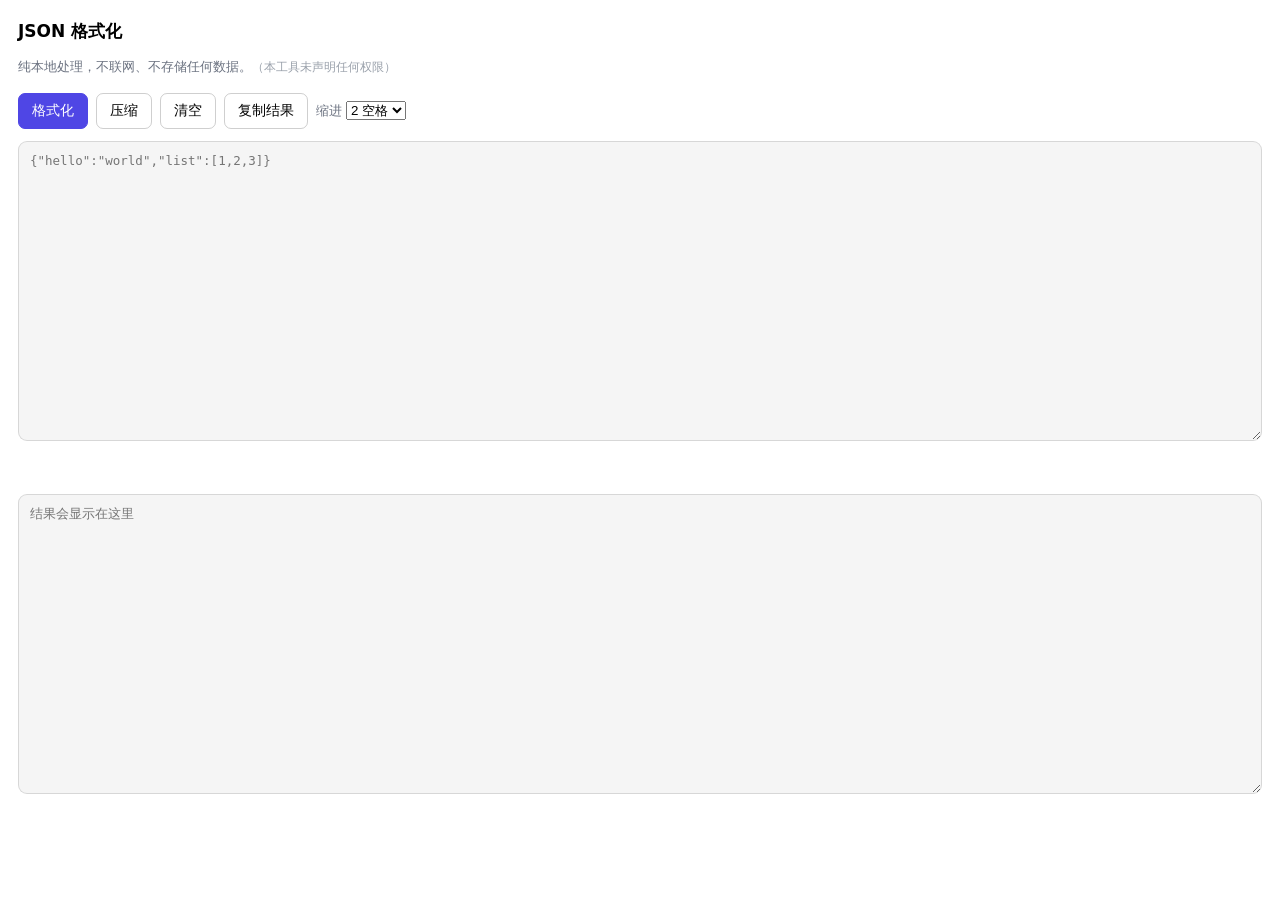
<file: go-mygo/assets/samples/json-formatter/index.html>
<!DOCTYPE html>
<html lang="zh-CN">
<head>
<meta charset="utf-8">
<meta name="viewport" content="width=device-width, initial-scale=1">
<title>JSON 格式化</title>
<style>
  :root { color-scheme: light dark; }
  * { box-sizing: border-box; }
  body {
    margin: 0; padding: 18px; display: grid; gap: 12px;
    font: 13.5px/1.6 "Segoe UI", "PingFang SC", system-ui, sans-serif;
  }
  h1 { font-size: 17px; margin: 0; }
  .sub { color: #6b7280; font-size: 12.5px; margin: 0 0 4px; }
  .bar { display: flex; gap: 8px; align-items: center; flex-wrap: wrap; }
  button {
    font: inherit; padding: 6px 13px; border-radius: 7px; cursor: pointer;
    border: 1px solid #4f46e5; background: #4f46e5; color: #fff;
  }
  button.ghost { background: transparent; color: inherit; border-color: #8886; }
  textarea {
    width: 100%; min-height: 300px; padding: 11px; border-radius: 9px; resize: vertical;
    border: 1px solid #8884; background: rgba(127,127,127,.08); color: inherit;
    font-family: Consolas, "Cascadia Mono", monospace; font-size: 12.5px; tab-size: 2;
  }
  textarea:focus { outline: 2px solid #6366f1; outline-offset: -1px; }
  #status { font-size: 12.5px; min-height: 1.4em; }
  #status.ok { color: #047857; }
  #status.err { color: #dc2626; }
  .meta { font-size: 12px; color: #6b7280; }
  .perm { font-size: 11.5px; color: #9aa1ab; }
</style>
</head>
<body>
<h1>JSON 格式化</h1>
<p class="sub">纯本地处理，不联网、不存储任何数据。<span class="perm">（本工具未声明任何权限）</span></p>

<div class="bar">
  <button id="fmt" type="button">格式化</button>
  <button id="min" class="ghost" type="button">压缩</button>
  <button id="clr" class="ghost" type="button">清空</button>
  <button id="cpy" class="ghost" type="button">复制结果</button>
  <label style="font-size:12.5px;color:#6b7280">缩进
    <select id="indent">
      <option value="2">2 空格</option>
      <option value="4">4 空格</option>
      <option value="\t">Tab</option>
    </select>
  </label>
</div>

<textarea id="in" spellcheck="false" placeholder='{"hello":"world","list":[1,2,3]}'></textarea>
<div id="status"></div>
<div class="meta" id="meta"></div>
<textarea id="out" spellcheck="false" readonly placeholder="结果会显示在这里"></textarea>

<script>
(function () {
  "use strict";
  var $ = function (id) { return document.getElementById(id); };

  function setStatus(text, isError) {
    var el = $("status");
    el.textContent = text;
    el.className = isError ? "err" : (text ? "ok" : "");
  }

  function indentValue() {
    var v = $("indent").value;
    return v === "\\t" ? "\t" : parseInt(v, 10);
  }

  function transform(mode) {
    var raw = $("in").value;
    if (!raw.trim()) { setStatus("请输入 JSON", true); return; }

    var parsed;
    try {
      parsed = JSON.parse(raw);
    } catch (e) {
      // 提取行列信息，帮助定位
      var m = /position (\d+)/.exec(e.message);
      var extra = "";
      if (m) {
        var pos = parseInt(m[1], 10);
        var before = raw.slice(0, pos);
        var line = before.split("\n").length;
        var col = pos - before.lastIndexOf("\n");
        extra = "（第 " + line + " 行，第 " + col + " 列）";
      }
      setStatus("JSON 语法错误" + extra + "：" + e.message, true);
      $("out").value = "";
      $("meta").textContent = "";
      return;
    }

    var result;
    try {
      result = mode === "min" ? JSON.stringify(parsed) : JSON.stringify(parsed, null, indentValue());
    } catch (e) {
      setStatus("序列化失败：" + e.message, true);
      return;
    }

    $("out").value = result;
    setStatus(mode === "min" ? "已压缩" : "已格式化", false);
    $("meta").textContent = "原始 " + raw.length + " 字符 → 结果 " + result.length +
      " 字符 · 顶层类型 " + (Array.isArray(parsed) ? "Array" : typeof parsed);
  }

  $("fmt").addEventListener("click", function () { transform("fmt"); });
  $("min").addEventListener("click", function () { transform("min"); });
  $("clr").addEventListener("click", function () {
    $("in").value = ""; $("out").value = ""; $("meta").textContent = ""; setStatus("");
    $("in").focus();
  });
  $("cpy").addEventListener("click", function () {
    var v = $("out").value;
    if (!v) { setStatus("没有可复制的结果", true); return; }
    if (navigator.clipboard && navigator.clipboard.writeText) {
      navigator.clipboard.writeText(v).then(function () { setStatus("已复制到剪贴板", false); },
        function () { setStatus("复制失败，请手动选择复制", true); });
    } else {
      $("out").select();
      setStatus("已选中，请按 Ctrl+C 复制", false);
    }
  });
})();
</script>
</body>
</html>
</file>
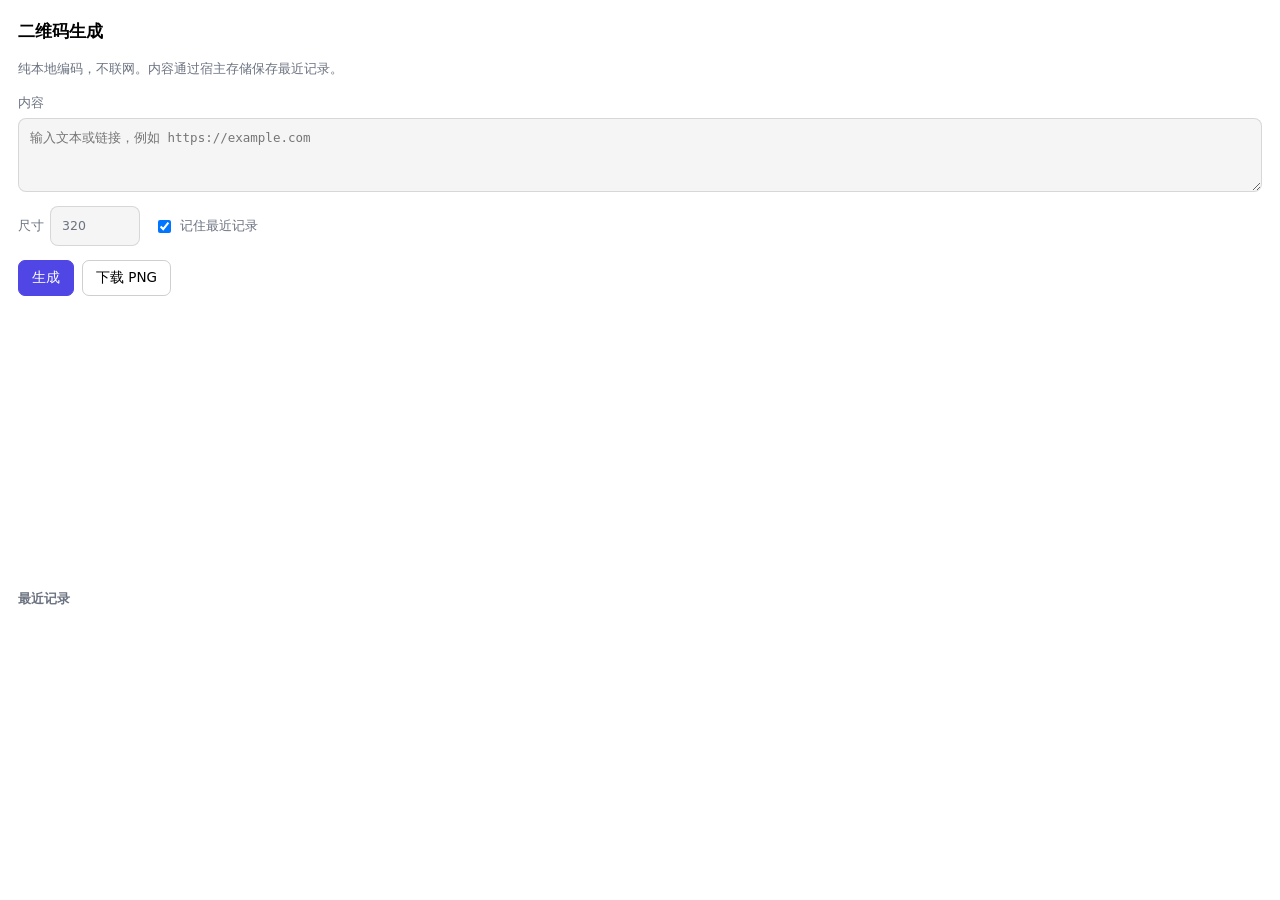
<file: go-mygo/assets/samples/qrcode-generator/index.html>
<!DOCTYPE html>
<html lang="zh-CN">
<head>
<meta charset="utf-8">
<meta name="viewport" content="width=device-width, initial-scale=1">
<title>二维码生成</title>
<style>
  :root { color-scheme: light dark; }
  * { box-sizing: border-box; }
  body {
    margin: 0; padding: 18px; display: grid; gap: 14px;
    font: 13.5px/1.6 "Segoe UI", "PingFang SC", system-ui, sans-serif;
  }
  h1 { font-size: 17px; margin: 0; }
  .sub { color: #6b7280; font-size: 12.5px; margin: 0; }
  label { display: grid; gap: 5px; font-size: 12.5px; color: #6b7280; }
  textarea, input[type=number] {
    font: inherit; padding: 9px 11px; border-radius: 8px; resize: vertical;
    border: 1px solid #8884; background: rgba(127,127,127,.08); color: inherit;
  }
  textarea { min-height: 74px; font-family: Consolas, monospace; font-size: 12.5px; }
  .bar { display: flex; gap: 8px; align-items: center; flex-wrap: wrap; }
  button {
    font: inherit; padding: 6px 13px; border-radius: 7px; cursor: pointer;
    border: 1px solid #4f46e5; background: #4f46e5; color: #fff;
  }
  button.ghost { background: transparent; color: inherit; border-color: #8886; }
  #qr-wrap { display: grid; place-items: center; min-height: 220px; }
  canvas { border-radius: 10px; background: #fff; max-width: 100%; }
  #status { font-size: 12.5px; min-height: 1.4em; }
  #status.err { color: #dc2626; }
  #status.ok { color: #047857; }
  .meta { font-size: 12px; color: #6b7280; }
  .history { display: grid; gap: 6px; }
  .history h3 { font-size: 13px; margin: 0; color: #6b7280; }
  .history ul { list-style: none; margin: 0; padding: 0; display: grid; gap: 5px; }
  .history li { display: flex; gap: 8px; align-items: center; }
  .history li span {
    flex: 1; min-width: 0; overflow: hidden; text-overflow: ellipsis; white-space: nowrap;
    font-size: 12.5px; padding: 5px 9px; border-radius: 7px; background: rgba(127,127,127,.1);
    cursor: pointer;
  }
  .history li button { padding: 3px 9px; font-size: 12px; }
  .opt { display: flex; gap: 14px; align-items: center; flex-wrap: wrap; }
  .opt label { display: flex; align-items: center; gap: 6px; }
</style>
</head>
<body>
<h1>二维码生成</h1>
<p class="sub">纯本地编码，不联网。内容通过宿主存储保存最近记录。</p>

<label>内容
  <textarea id="text" spellcheck="false" placeholder="输入文本或链接，例如 https://example.com"></textarea>
</label>

<div class="opt">
  <label>尺寸 <input id="size" type="number" min="120" max="640" step="20" value="320" style="width:90px"></label>
  <label><input id="history-on" type="checkbox" checked> 记住最近记录</label>
</div>

<div class="bar">
  <button id="gen" type="button">生成</button>
  <button id="dl" class="ghost" type="button">下载 PNG</button>
</div>

<div id="status"></div>
<div id="qr-wrap"><canvas id="qr" width="320" height="320" hidden></canvas></div>
<div class="meta" id="meta"></div>

<div class="history">
  <h3>最近记录</h3>
  <ul id="history-list"></ul>
</div>

<script src="qrcode.js"></script>
<script>
(function () {
  "use strict";
  var $ = function (id) { return document.getElementById(id); };
  var host = window.host;
  var HISTORY_KEY = "history";
  var HISTORY_MAX = 8;

  function status(text, isError) {
    var el = $("status");
    el.textContent = text;
    el.className = isError ? "err" : (text ? "ok" : "");
  }

  /* ---------- 渲染 ---------- */
  function render() {
    var text = $("text").value;
    var canvas = $("qr");
    canvas.hidden = true;
    $("meta").textContent = "";
    if (!text.trim()) { status("请输入内容", true); return; }

    var size = Math.max(120, Math.min(640, parseInt($("size").value, 10) || 320));

    try {
      QRCoder.toCanvas(canvas, text, size);
      canvas.hidden = false;
      status("已生成", false);
      $("meta").textContent = "版本 " + QRCoder.lastVersion + " · 模块 " + QRCoder.lastModules +
        " × " + QRCoder.lastModules + " · 尺寸 " + canvas.width + " px";
      if ($("history-on").checked) { saveHistory(text); }
    } catch (e) {
      canvas.hidden = true;
      status("生成失败：" + e.message, true);
      $("meta").textContent = "";
    }
  }

  /* ---------- 历史记录（宿主存储） ---------- */
  function saveHistory(text) {
    if (!host) { return; }
    host.storage.get(HISTORY_KEY).then(function (r) {
      var list = (r && r.found && Array.isArray(r.value)) ? r.value.slice() : [];
      list = list.filter(function (t) { return t !== text; });
      list.unshift(text);
      if (list.length > HISTORY_MAX) { list = list.slice(0, HISTORY_MAX); }
      return host.storage.set(HISTORY_KEY, list);
    }).then(renderHistory, function () { /* 存储失败不影响主流程 */ });
  }

  function renderHistory() {
    if (!host) { return; }
    host.storage.get(HISTORY_KEY).then(function (r) {
      var ul = $("history-list");
      ul.innerHTML = "";
      var list = (r && r.found && Array.isArray(r.value)) ? r.value : [];
      if (list.length === 0) {
        var li = document.createElement("li");
        li.innerHTML = "<span style='cursor:default;color:#9aa1ab'>暂无记录</span>";
        ul.appendChild(li);
        return;
      }
      list.forEach(function (text) {
        var li = document.createElement("li");
        var span = document.createElement("span");
        span.textContent = text;
        span.title = text;
        span.addEventListener("click", function () { $("text").value = text; render(); });
        var del = document.createElement("button");
        del.type = "button";
        del.className = "ghost";
        del.textContent = "删除";
        del.addEventListener("click", function () {
          host.storage.get(HISTORY_KEY).then(function (res) {
            var arr = (res && res.found && Array.isArray(res.value)) ? res.value.slice() : [];
            arr = arr.filter(function (t) { return t !== text; });
            return host.storage.set(HISTORY_KEY, arr);
          }).then(renderHistory, function () {});
        });
        li.appendChild(span);
        li.appendChild(del);
        ul.appendChild(li);
      });
    }, function () { /* 忽略 */ });
  }

  /* ---------- 事件 ---------- */
  $("gen").addEventListener("click", render);
  $("dl").addEventListener("click", function () {
    var canvas = $("qr");
    if (canvas.hidden) { status("请先生成二维码", true); return; }
    var link = document.createElement("a");
    link.download = "qrcode.png";
    link.href = canvas.toDataURL("image/png");
    link.click();
    status("已下载 PNG", false);
  });

  renderHistory();
})();
</script>
</body>
</html>
</file>
